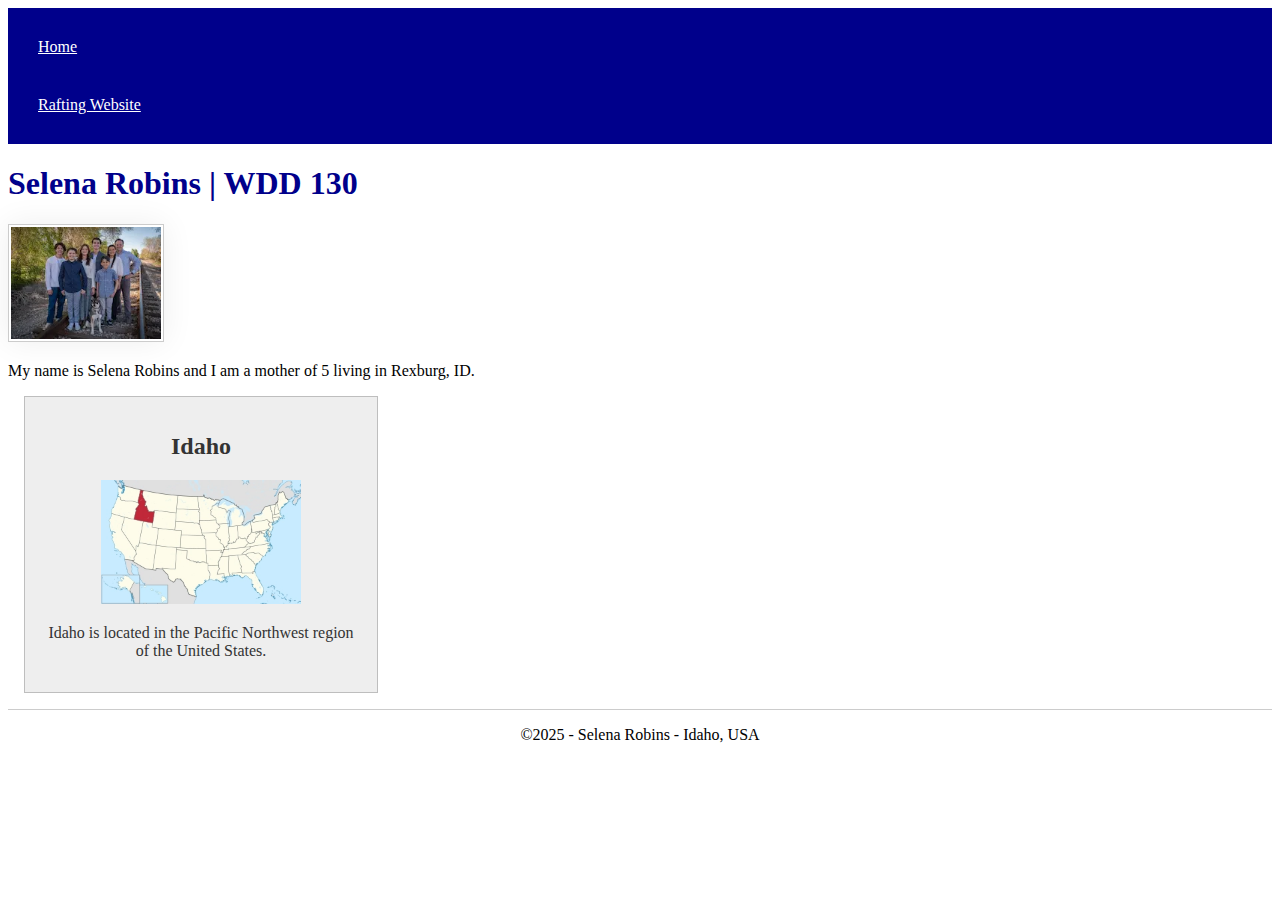
<file: index.html>
<!DOCTYPE html>
<html lang="en-US">

<head>
    <meta charset="utf-8">
    <meta name="viewport" content="width=device-width, initial-scale=1">
    <title>Selena Robins | WDD 130</title>
    <meta name="description" content="This is a page about Selena Robins, a BYU Pathway student studying Software Development.">
    <meta name="author" content="Selena Robins">
    <link rel="stylesheet" href="styles/styles.css">
</head>

<body>
    <header>
        <nav>
            <a href="#">Home</a>
            <a href="wwr/">Rafting Website</a>
        </nav>
    </header>
    <main>
        <h1>Selena Robins | WDD 130</h1>
        <img src="images/profile.webp" alt="Selena Robins" width="200">
        <p>My name is Selena Robins and I am a mother of 5 living in Rexburg, ID.</p>
    </main>
    <aside>
        <h2>Idaho</h2>
        <img src="images/idaho.webp" alt="US Map with Idaho Highlighted" width="200">
        <p>Idaho is located in the Pacific Northwest region of the United States. </p>
    </aside>
    <footer>
        <p>&copy;2025 - Selena Robins - Idaho, USA</p>
    </footer>
</body>

</html>
</file>
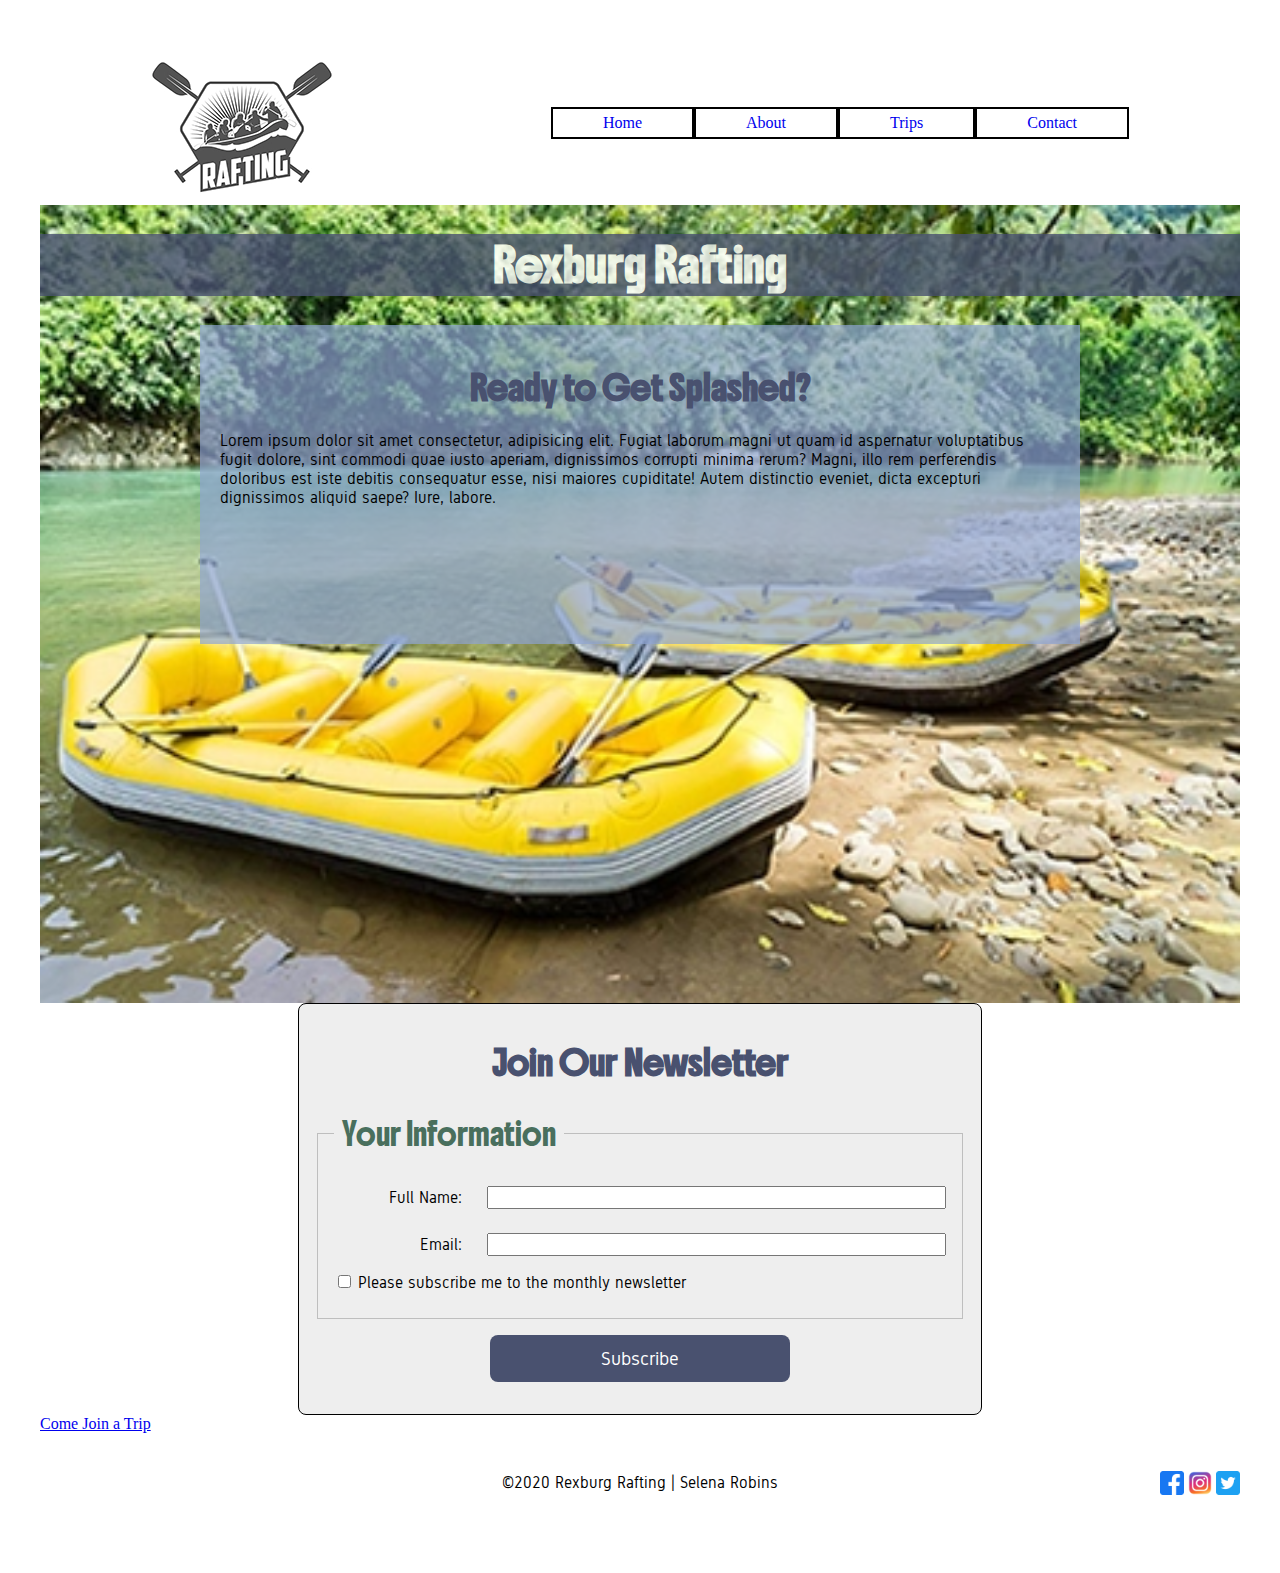
<file: wwr/index.html>
<!DOCTYPE html>
<html lang="en">

<head>
    <meta charset="UTF-8">
    <meta name="viewport" content="width=device-width, initial-scale=1.0">
    <meta name="description" content="Home page for Rexburg Rapids">
    <meta name="author" content="Selena Robins">
    <title>Rexburg Rafting</title>
    <link rel="stylesheet" href="styles/rafting.css">

    <link rel="preconnect" href="https://fonts.googleapis.com">
    <link rel="preconnect" href="https://fonts.gstatic.com" crossorigin>
    <link href="https://fonts.googleapis.com/css2?family=Boldonse&family=Gidole&display=swap" rel="stylesheet">
</head>

<body>
    <header>
        <img src="images/rafting-logo.webp" alt="Rafting Logo">
        <nav>
            <a href="index.html" class="button">Home</a>
            <a href="about.html" class="button">About</a>
            <a href="trips.html" class="button">Trips</a>
            <a href="contact.html" class="button">Contact</a>
        </nav>
    </header>
    <main>
        <div class="hero">
            <img src="images/hero-image.webp" alt="Hero image of people white water rafting">
            <h1>Rexburg Rafting</h1>
            <article>
                <h2>Ready to Get Splashed?</h2>
                <p>Lorem ipsum dolor sit amet consectetur, adipisicing elit. Fugiat laborum magni ut quam id aspernatur
                    voluptatibus fugit dolore, sint commodi quae iusto aperiam, dignissimos corrupti minima rerum?
                    Magni, illo rem perferendis doloribus est iste debitis consequatur esse, nisi maiores cupiditate!
                    Autem distinctio eveniet, dicta excepturi dignissimos aliquid saepe? Iure, labore.</p>
            </article>
        </div>
        <form>
            <h2>Join Our Newsletter</h2>
            <fieldset>
                <legend>Your Information</legend>
                <div class="form-item column1">
                    <label for="fullname">Full Name:</label>
                    <input type="text" id="fullname" name="fullname">
                </div>
                <div class="form-item column1">
                    <label for="useremail">Email:</label>
                    <input type="text" id="useremail" name="useremail">
                </div>
                <div class="form-item column2">
                    <input type="checkbox" id="newsletter" name="newsletter">
                    <label for="newsletter">Please subscribe me to the monthly newsletter</label>
                    <br>
                </div>
            </fieldset>
            <button type="submit">Subscribe</button>
        </form>
        <div class="action">
            <a href="trips.html">Come Join a Trip</a>
        </div>
    </main>
    <footer>
        <div class="copyright">
            <p>&#169;2020 Rexburg Rafting | Selena Robins</p>
        </div>
        <div class="social">
            <img src="images/facebook.webp" alt="Facebook">
            <img src="images/instagram.webp" alt="Instagram">
            <img src="images/twitter.webp" alt="Twitter">
        </div>
    </footer>
</body>

</html>
</file>
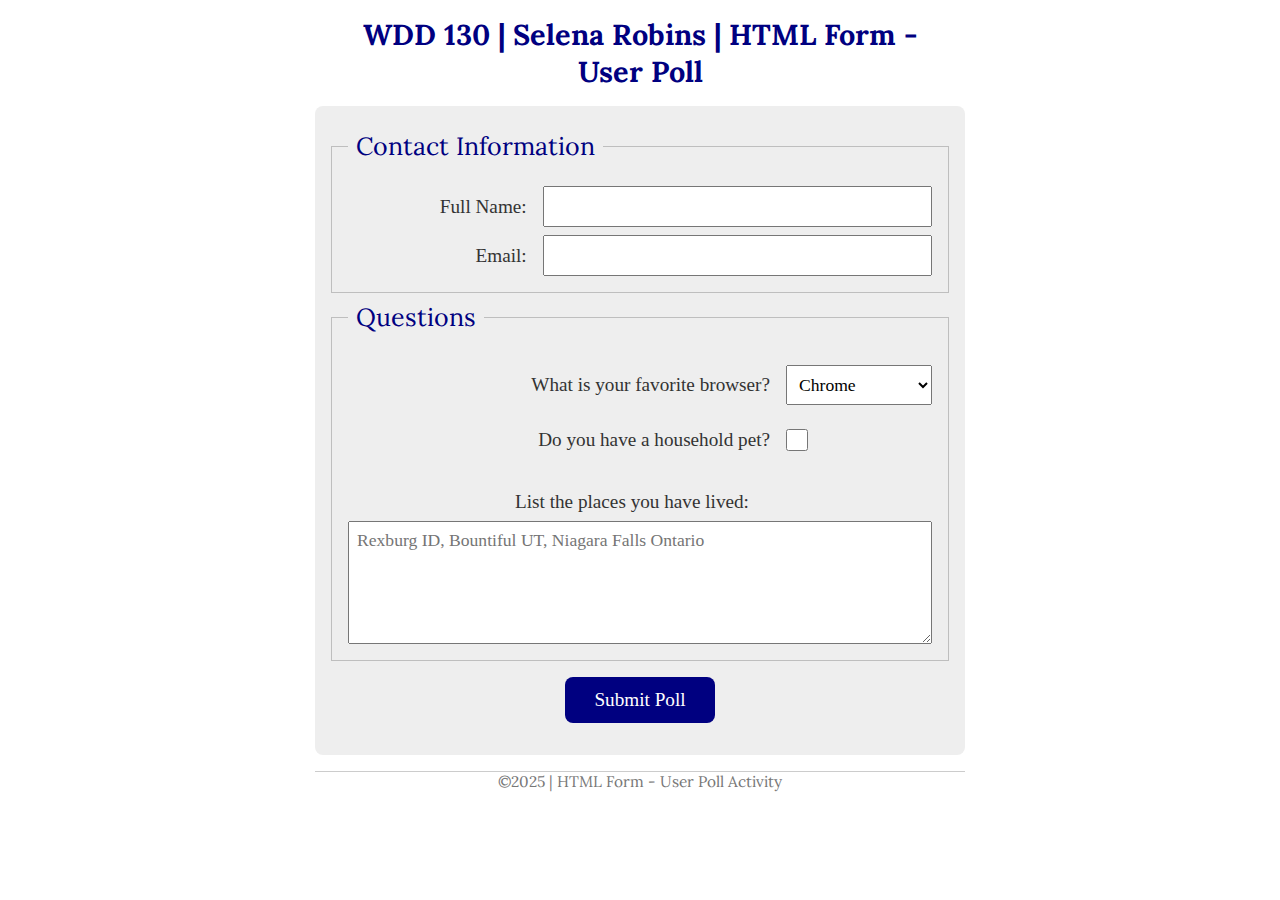
<file: week05/poll-form.html>
<!DOCTYPE html>
<html lang="en">

<head>
    <meta charset="UTF-8">
    <meta name="viewport" content="width=device-width, initial-scale=1.0">
    <title>WDD 130 | HTML Form - User Poll</title>
    <link rel="stylesheet" href="styles/poll-form.css">

    <link rel="preconnect" href="https://fonts.googleapis.com">
    <link rel="preconnect" href="https://fonts.gstatic.com" crossorigin>
    <link
        href="https://fonts.googleapis.com/css2?family=Lora:ital,wght@0,400..700;1,400..700&family=Old+Standard+TT:ital,wght@0,400;0,700;1,400&display=swap"
        rel="stylesheet">
</head>

<body>
    <header>
        <h1>WDD 130 | Selena Robins | HTML Form - User Poll</h1>
    </header>
    <main>
        <form>
            <fieldset>
                <legend>Contact Information</legend>
                <div class="form-item column2">
                    <label for="fullname">Full Name:</label>
                    <input type="text" id="fullname" name="fullname">
                </div>
                <div class="form-item column2">
                    <label for="useremail">Email:</label>
                    <input type="text" id="useremail" name="useremail">
                </div>
            </fieldset>
            <fieldset>
                <legend>Questions</legend>
                <div class="form-item column1">
                    <label for="browser">What is your favorite browser?</label>
                    <select id="browser" name="browser">
                        <option value="chrome">Chrome</option>
                        <option value="edge">Edge</option>
                        <option value="safari">Safari</option>
                        <option value="firefox">Firefox</option>
                    </select>
                </div>
                <div class="form-item column1">
                    <label for="pet">Do you have a household pet?</label>
                    <input type="checkbox" id="pet" name="pet"><br>
                </div>
                <label for="feedback">List the places you have lived:</label>
                <textarea id="feedback" name="feedback" rows="5"
                    placeholder="Rexburg ID, Bountiful UT, Niagara Falls Ontario"></textarea>
            </fieldset>
            <button type="submit">Submit Poll</button>
        </form>
    </main>
    <footer>
        <p>©2025 | HTML Form - User Poll Activity</p>
    </footer>
</body>

</html>
</file>
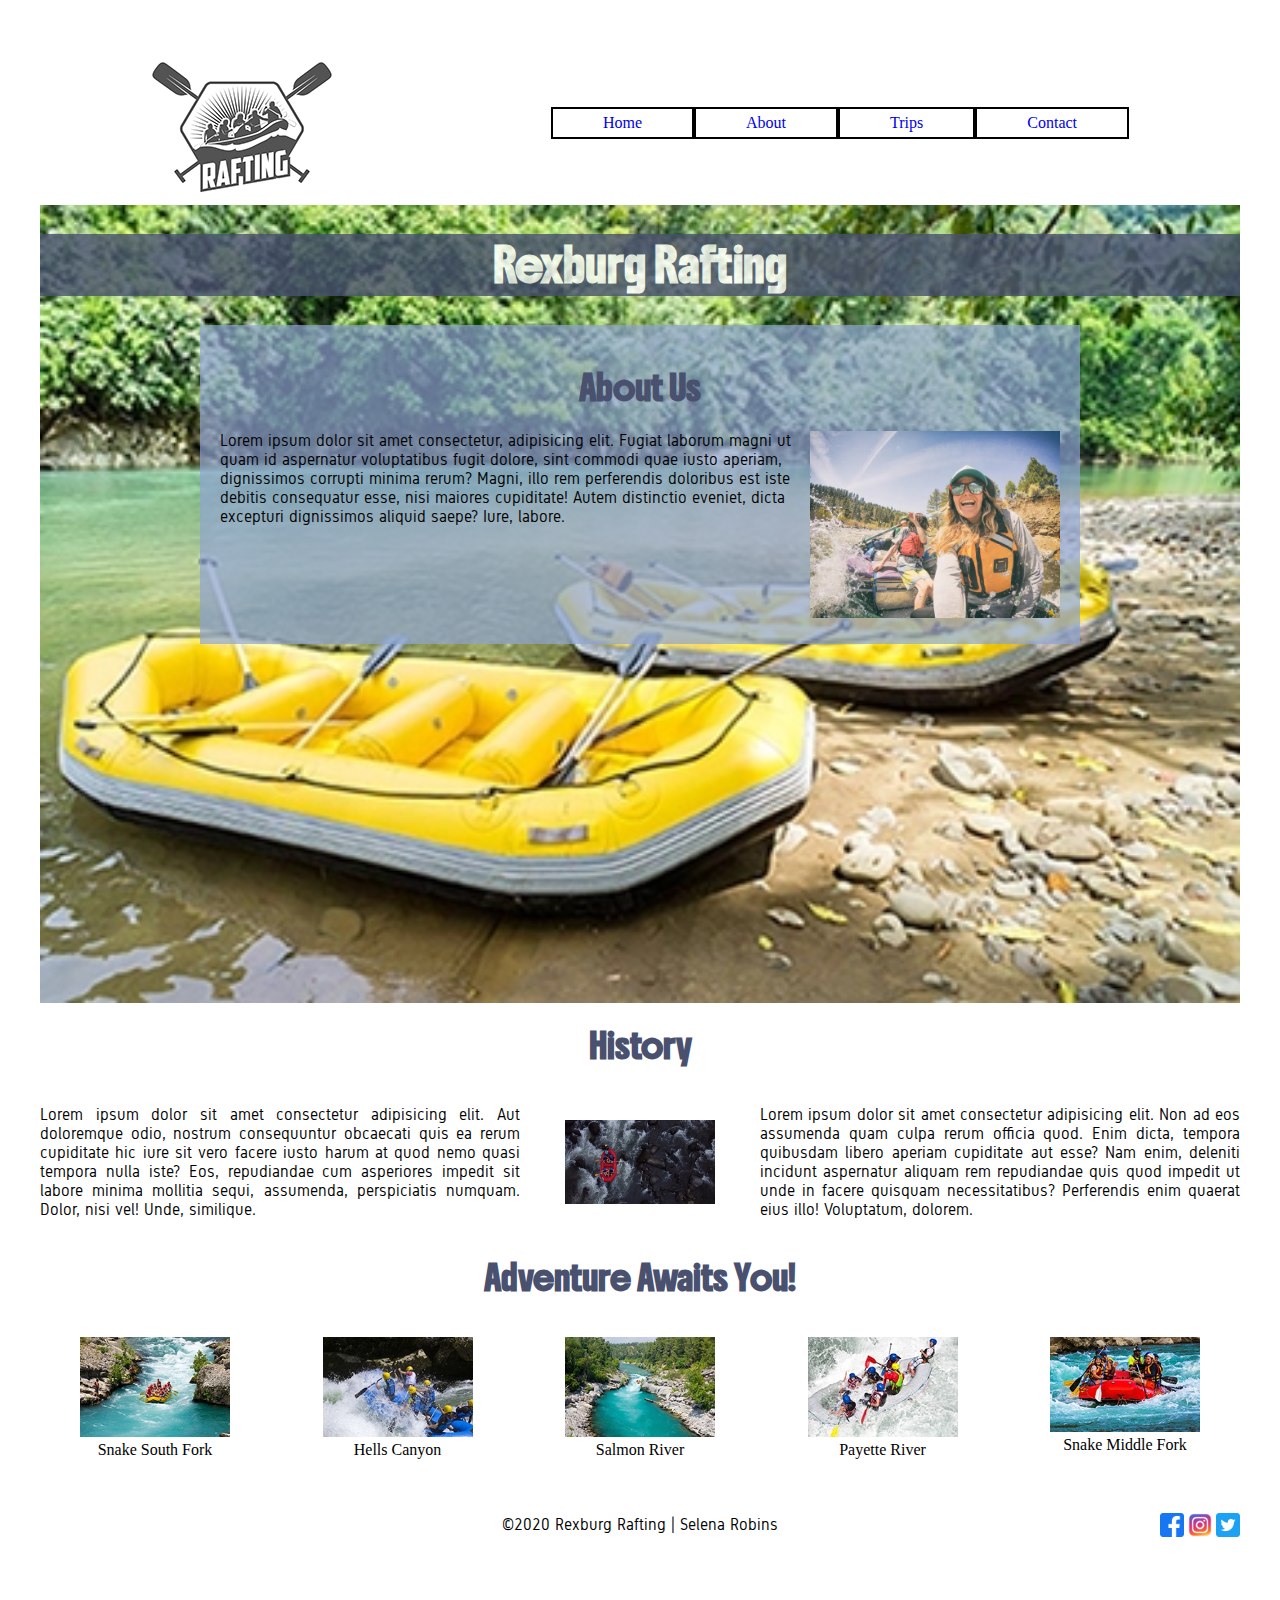
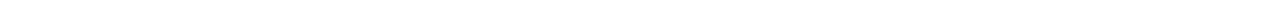
<file: wwr/about.html>
<!DOCTYPE html>
<html lang="en">

<head>
    <meta charset="UTF-8">
    <meta name="viewport" content="width=device-width, initial-scale=1.0">
    <meta name="description" content="White Water Rafting company in Rexburg, Idaho, USA">
    <meta name="author" content="Selena Robins">
    <title>Rexburg Rafting - About Us</title>
    <link rel="stylesheet" href="styles/rafting.css">

    <link rel="preconnect" href="https://fonts.googleapis.com">
    <link rel="preconnect" href="https://fonts.gstatic.com" crossorigin>
    <link href="https://fonts.googleapis.com/css2?family=Boldonse&family=Gidole&display=swap" rel="stylesheet">
</head>

<body>
    <header>
        <img src="images/rafting-logo.webp" alt="Rafting Logo">
        <nav>
            <a href="index.html" class="button">Home</a>
            <a href="about.html" class="button">About</a>
            <a href="trips.html" class="button">Trips</a>
            <a href="contact.html" class="button">Contact</a>
        </nav>
    </header>
    <main>
        <div class="hero">
            <img src="images/hero-image.webp" alt="Hero image of people white water rafting">
            <h1>Rexburg Rafting</h1>
            <article>
                <h2>About Us</h2>
                <img src="images/about-employee.webp" alt="Happy Rexburg Rafting employee">
                <p>Lorem ipsum dolor sit amet consectetur, adipisicing elit. Fugiat laborum magni ut quam id aspernatur
                    voluptatibus fugit dolore, sint commodi quae iusto aperiam, dignissimos corrupti minima rerum?
                    Magni, illo rem perferendis doloribus est iste debitis consequatur esse, nisi maiores cupiditate!
                    Autem distinctio eveniet, dicta excepturi dignissimos aliquid saepe? Iure, labore.</p>
            </article>
        </div>
        <section>
            <h2>History</h2>
            <div class="grid-container1">
                <div>
                    <p>Lorem ipsum dolor sit amet consectetur adipisicing elit. Aut doloremque odio, nostrum
                        consequuntur obcaecati quis ea rerum cupiditate hic iure sit vero facere iusto harum at quod
                        nemo quasi tempora nulla iste? Eos, repudiandae cum asperiores impedit sit labore minima
                        mollitia sequi, assumenda, perspiciatis numquam. Dolor, nisi vel! Unde, similique.</p>
                </div>
                <div>
                    <img src="images/history.webp" alt="Rafters in dark water">
                </div>
                <div>
                    <p>Lorem ipsum dolor sit amet consectetur adipisicing elit. Non ad eos assumenda quam culpa rerum
                        officia quod. Enim dicta, tempora quibusdam libero aperiam cupiditate aut esse? Nam enim,
                        deleniti incidunt aspernatur aliquam rem repudiandae quis quod impedit ut unde in facere
                        quisquam necessitatibus? Perferendis enim quaerat eius illo! Voluptatum, dolorem.</p>
                </div>
            </div>
        </section>
        <section>
            <h2>Adventure Awaits You!</h2>
            <div class="grid-container2">
                <figure>
                    <img src="images/small-rafting1.webp" alt="Rafting wideshot">
                    <figcaption>Snake South Fork</figcaption>
                </figure>
                <figure>
                    <img src="images/small-rafting2.webp" alt="Rafting wave">
                    <figcaption>Hells Canyon</figcaption>
                </figure>
                <figure>
                    <img src="images/small-rafting3.webp" alt="Rafting river">
                    <figcaption>Salmon River</figcaption>
                </figure>
                <figure>
                    <img src="images/small-rafting4.webp" alt="Rafting aerial">
                    <figcaption>Payette River</figcaption>
                </figure>
                <figure>
                    <img src="images/small-rafting5.webp" alt="Rafting close">
                    <figcaption>Snake Middle Fork</figcaption>
                </figure>
            </div>
        </section>
    </main>
    <footer>
        <div class="copyright">
            <p>&#169;2020 Rexburg Rafting | Selena Robins</p>
        </div>
        <div class="social">
            <img src="images/facebook.webp" alt="Facebook">
            <img src="images/instagram.webp" alt="Instagram">
            <img src="images/twitter.webp" alt="Twitter">
        </div>
    </footer>
</body>

</html>
</file>
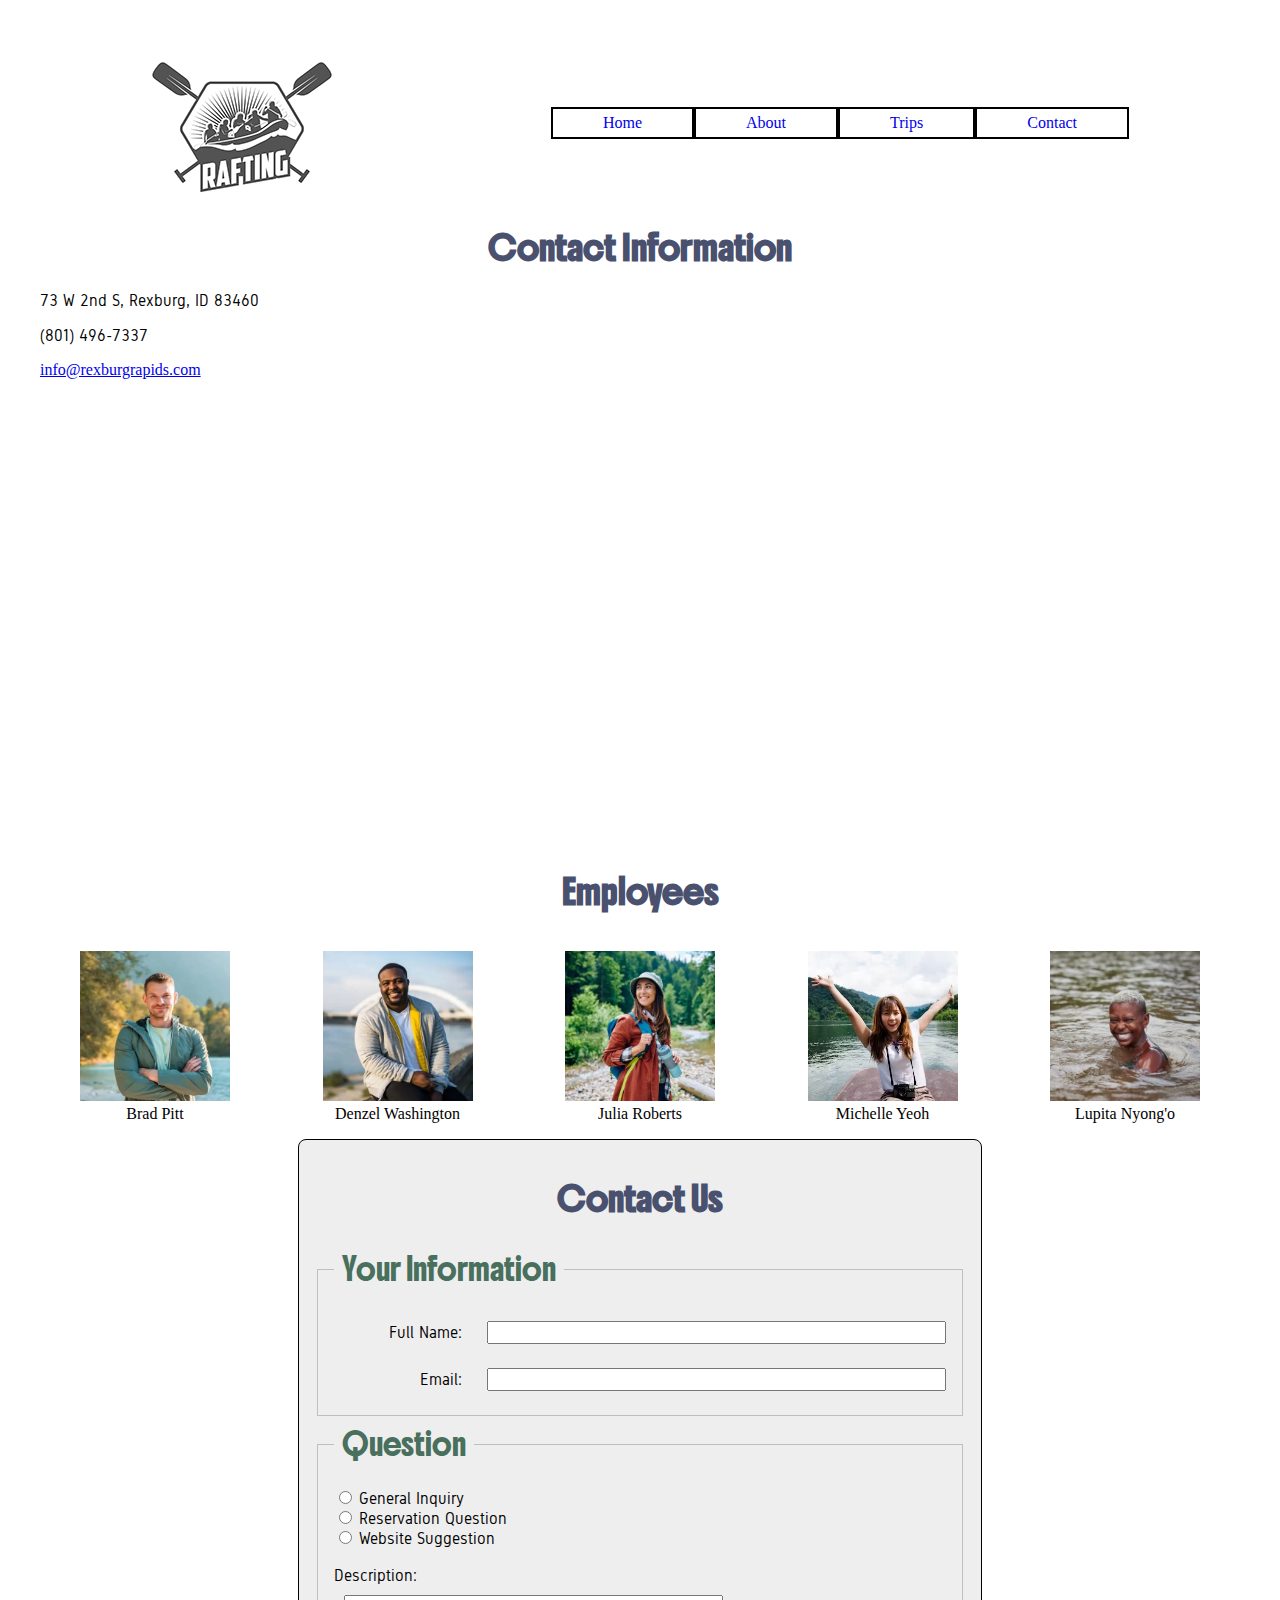
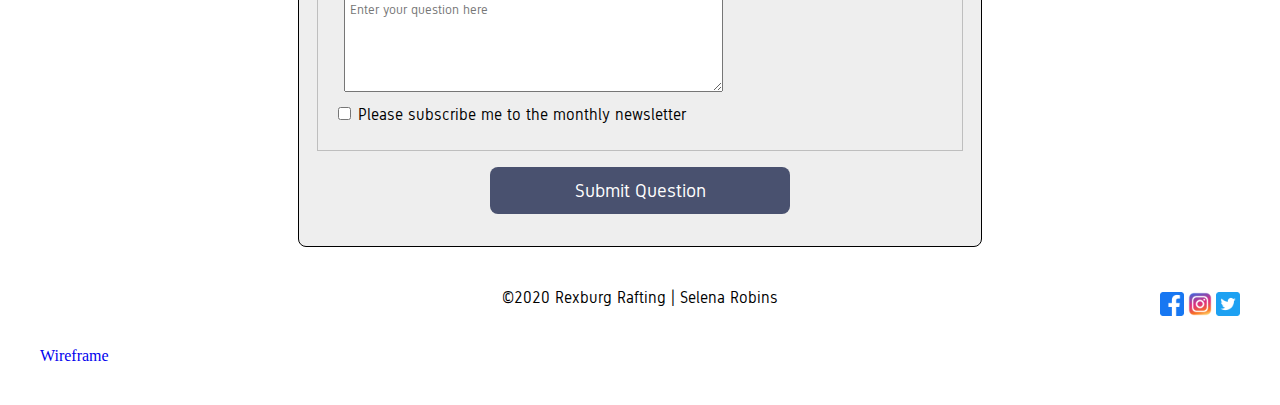
<file: wwr/contact.html>
<!DOCTYPE html>
<html lang="en">

<head>
    <meta charset="UTF-8">
    <meta name="viewport" content="width=device-width, initial-scale=1.0">
    <meta name="description" content="Contact Form for Rexburg Rapids">
    <meta name="author" content="Selena Robins">
    <title>Rexburg Rafting - Contact Us</title>
    <link rel="stylesheet" href="styles/rafting.css">

    <link rel="preconnect" href="https://fonts.googleapis.com">
    <link rel="preconnect" href="https://fonts.gstatic.com" crossorigin>
    <link href="https://fonts.googleapis.com/css2?family=Boldonse&family=Gidole&display=swap" rel="stylesheet">
</head>

<body>
    <header>
        <img src="images/rafting-logo.webp" alt="Rafting Logo">
        <nav>
            <a href="index.html" class="button">Home</a>
            <a href="about.html" class="button">About</a>
            <a href="trips.html" class="button">Trips</a>
            <a href="contact.html" class="button">Contact</a>
        </nav>
    </header>
    <main>
        <div class="ourinfo">
            <h2>Contact Information</h2>
            <p>73 W 2nd S, Rexburg, ID 83460</p>
            <p>(801) 496-7337</p>
            <a href="mailto:info@rexburgrapids.com">info@rexburgrapids.com</a>
            <p>
                <iframe
                    src="https://www.google.com/maps/embed?pb=!1m18!1m12!1m3!1d2878.6717236269346!2d-111.78868282358286!3d43.82116824155057!2m3!1f0!2f0!3f0!3m2!1i1024!2i768!4f13.1!3m3!1m2!1s0x53540baaeebe29cd%3A0x3dc2b0534c37ea5d!2sSTA%2C%20BYU%20Idaho%20Stadium%2C%2073%20W%202nd%20S%2C%20Rexburg%2C%20ID%2083460!5e0!3m2!1sen!2sus!4v1743707216589!5m2!1sen!2sus"
                    allowfullscreen="" loading="lazy" referrerpolicy="no-referrer-when-downgrade"></iframe>
            </p>
        </div>
        <section>
            <h2>Employees</h2>
            <div class="grid-container2">
                <figure>
                    <img src="images/employee1.webp" alt="Brad Pitt">
                    <figcaption>Brad Pitt</figcaption>
                </figure>
                <figure>
                    <img src="images/employee2.webp" alt="Denzel Washington">
                    <figcaption>Denzel Washington</figcaption>
                </figure>
                <figure>
                    <img src="images/employee3.webp" alt="Julia Roberts">
                    <figcaption>Julia Roberts</figcaption>
                </figure>
                <figure>
                    <img src="images/employee4.webp" alt="Michelle Yeoh">
                    <figcaption>Michelle Yeoh</figcaption>
                </figure>
                <figure>
                    <img src="images/employee5.webp" alt="Lupita Nyong'o">
                    <figcaption>Lupita Nyong'o</figcaption>
                </figure>
            </div>
        </section>
        <form>
            <h2>Contact Us</h2>
            <fieldset>
                <legend>Your Information</legend>
                <div class="form-item column1">
                    <label for="fullname">Full Name:</label>
                    <input type="text" id="fullname" name="fullname">
                </div>
                <div class="form-item column1">
                    <label for="useremail">Email:</label>
                    <input type="text" id="useremail" name="useremail">
                </div>
            </fieldset>
            <fieldset>
                <legend>Question</legend>
                <div class="form-item column2">
                    <input type="radio" id="general" name="general" value="general">
                    <label for="general">General Inquiry</label>
                    <br>
                    <input type="radio" id="reservation" name="reservation" value="reservation">
                    <label for="reservation">Reservation Question</label>
                    <br>
                    <input type="radio" id="website" name="website" value="website">
                    <label for="website">Website Suggestion</label>
                </div>
                <div>
                    <label for="question">Description:</label><br>
                    <textarea id="question" name="question" rows="5" placeholder="Enter your question here"></textarea>
                </div>
                <div class="form-item column2">
                    <input type="checkbox" id="newsletter" name="newsletter">
                    <label for="newsletter">Please subscribe me to the monthly newsletter</label>
                    <br>
                </div>
            </fieldset>
            <button type="submit">Submit Question</button>
        </form>
    </main>
    <footer>
        <div class="copyright">
            <p>&#169;2020 Rexburg Rafting | Selena Robins</p>
        </div>
        <div class="social">
            <img src="images/facebook.webp" alt="Facebook">
            <img src="images/instagram.webp" alt="Instagram">
            <img src="images/twitter.webp" alt="Twitter">
        </div>
        <a href="https://app.moqups.com/dVrxlqMt4tJ5y9zz2rCUtS8HHRN2OQHZ/view/page/a175a20dd">Wireframe</a>
    </footer>
</body>

</html>
</file>
<file: styles/styles.css>
/* This is my comment */

:root {
    --main-blue: darkblue;
    --main-border: 1px solid rgb(0 0 0 / 0.2);
    --accent-grey: #eee;
}

nav {
    background-color: var(--main-blue);
    padding: 10px;
}

nav a {
    color: white;
    display: block;
    padding: 20px;
}

h1 {
    color: var(--main-blue);
}

main img {
    width: 150px;
    height: auto;
    border: var(--main-border);
    padding: 2px;
    box-shadow: 0 0 30px var(--accent-grey);
}

p {
    padding: 0;
}

main {
    max-width: 840px;
}

aside {
    width: 20rem;
    margin: 1rem;
    border: var(--main-border);
    padding: 1rem;
    background-color: var(--accent-grey);
    color: #333;
    text-align: center;
}

aside img {
    width: 200px;
    height: auto;
}

footer {
    margin-top: 15px;
    border-top: var(--main-border);
    text-align: center;
}
</file>
<file: wwr/styles/rafting.css>
/* Color Palette https://coolors.co/8ea4d2-6279b8-49516f-496f5d-4c9f70 */

:root {
    --primary-color: #49516f;
    --secondary-color: #6279b8;
    --accent1-color: #8ea4d2;
    --accent2-color: #496f5d;
    --heading-font: "Boldonse", system-ui;
    --paragraph-font: "Gidole", sans-serif;
}

header {
    display: grid;
    grid-template-columns: 1fr 2fr;
    align-items: center;
    justify-items: center;
}

nav {
    display: flex;
    flex-wrap: wrap;
}

.button {
    padding: 5px 50px;
    text-decoration: none;
    border: 2px solid #000;
}

body {
    max-width: 1200px;
    margin: 0 auto;
    padding: 40px;
}

.hero {
    position: relative;
    width: 100%;
}

.hero img {
    display: block;
    width: 100%;
    height: auto;
}

h1 {
    font-family: var(--heading-font);
    background-color: var(--primary-color);
    color: #fff;
    position: absolute;
    top: 1%;
    width: 100%;
    text-align: center;
    opacity: 80%;
}

article {
    position: absolute;
    background-color: rgba(142, 164, 210, 0.7);
    top: 10%;
    bottom: 40%;
    left: 10%;
    right: 10%;
    padding: 20px;
    margin: 40px;
}

article img {
    max-width: 250px;
    float: right;
    display: block;
}

h2 {
    font-family: var(--heading-font);
    color: var(--primary-color);
    text-align: center;
}

p {
    font-family: var(--paragraph-font);
    font-weight: 400;
    color: #000;
}

section {
    clear: both;
}

section img {
    width: 150px;
}

.grid-container1 {
    display: grid;
    grid-template-columns: 2fr 1fr 2fr;
    text-align: justify;
    align-items: center;
}

.grid-container1 img {
    display: block;
    margin: 0 auto;
    padding: 10px;
}

.grid-container2 {
    display: flex;
    flex-wrap: wrap;
    justify-content: space-between;
    text-align: center;
}

footer {
    position: relative;
}

.copyright {
    display: flex;
    justify-content: center;
    align-items: center;
    height: 100px;
}

.social {
    position: absolute;
    top: 38%;
    right: 0;
    text-align: right;
    align-items: center;
}

footer a {
    text-decoration: none;
}

footer img {
    width: 24px;
}

.ourinfo iframe {
    width: 600px;
    height: 450px;
    border: 0;
}

form {
    width: 650px;
    margin: 0 auto;
    padding: 1rem;
    border: 1px solid #000;
    border-radius: 0.5rem;
    background-color: #eee;
    display: grid;
}

fieldset {
    display: grid;
    grid-gap: .5rem;
    border: 1px solid rgb(0 0 0 / 0.2);
    padding: 1rem;
}

legend {
    padding: 0.5rem;
    color: var(--accent2-color);
    font-size: 1.3em;
    font-family: var(--heading-font);
}

label,
input,
button,
select,
textarea {
    font-family: var(--paragraph-font);
}

.column1 {
    display: grid;
    align-items: center;
    grid-template-columns: 1fr 3fr;
    margin: 0.5rem 0;
    text-align: right;
}

.column1 label {
    padding-right: 25px;
}

.column2 {
    padding-bottom: 10px;
}

textarea {
    margin: 10px 10px 0px 10px;
    padding: 5px;
    width: 60%;
}

form button {
    width: 300px;
    margin: 1rem auto;
    display: block;
    background-color: var(--primary-color);
    color: #fff;
    border: none;
    border-radius: .5rem;
    padding: .75rem;
    font-family: var(--paragraph-font);
    font-size: 1.2rem;
}

button:hover {
    background-color: var(--accent2-color);
}
</file>
<file: week05/styles/poll-form.css>
* {
    margin: 0;
    padding: 0;
    box-sizing: border-box;
}

body {
    font-family: "Lora", serif;
    font-size: 1.2em;
    background-color: #fff;
    color: #333;
}

header {
    margin: 0 auto;
    width: 650px;
}

h1 {
    margin: 1rem;
    font-size: 1.5em;
    color: navy;
    text-align: center;
}

form {
    width: 650px;
    margin: 0 auto;
    padding: 1rem;
    border: 1px solid rgb(0 0 0 0.1);
    border-radius: 0.5rem;
    background-color: #eee;
    display: grid;
}

fieldset {
    display: grid;
    grid-gap: .5rem;
    border: 1px solid rgb(0 0 0 / 0.2);
    padding: 1rem;
}

legend {
    padding: 0.5rem;
    color: navy;
    font-size: 1.3em;
}

label,
input,
button,
select,
textarea {
    font-family: "Old Standard TT", serif;
}

label {
    text-align: right;
    padding-right: 1rem;
}

label[for="feedback"] {
    text-align: center;
}

input,
select,
textarea {
    padding: 0.5rem;
    font-size: 1.1rem;
}

input[type="checkbox"] {
    width: 22px;
    height: 22px;
    vertical-align: bottom;
}

button {
    width: 150px;
    margin: 1rem auto;
    display: block;
    background-color: navy;
    color: #fff;
    border: none;
    border-radius: .5rem;
    padding: .75rem;
    font-size: 1.2rem;
}

button:hover {
    background-color: blue;
}

footer {
    margin: 1rem auto 0;
    width: 650px;
    text-align: center;
    font-size: 0.8em;
    color: #777;
    border-top: 1px solid #ccc;
}

.form-item {
    display: grid;
    align-items: center;
}

.column1 {
    grid-template-columns: 3fr 1fr;
    margin: 0.5rem 0;
}

.column2 {
    grid-template-columns: 1fr 2fr;
}
</file>
